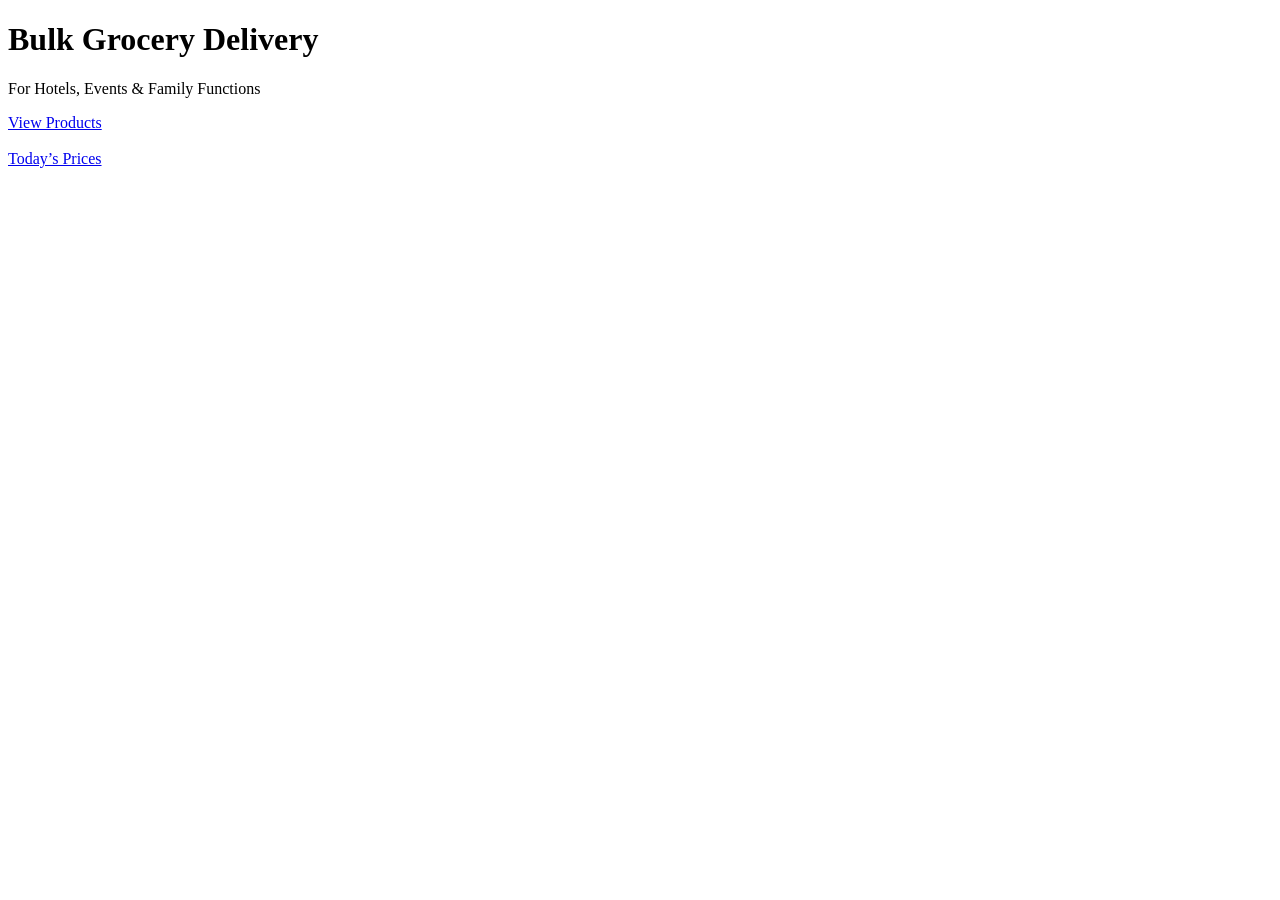
<file: frontend/index.html>
<!DOCTYPE html>
<html>
<head>
  <title>Grocery Delivery</title>
</head>
<body>

<h1>Bulk Grocery Delivery</h1>
<p>For Hotels, Events & Family Functions</p>

<a href="products.html">View Products</a><br><br>
<a href="prices.html">Today’s Prices</a>

</body>
</html>
</file>
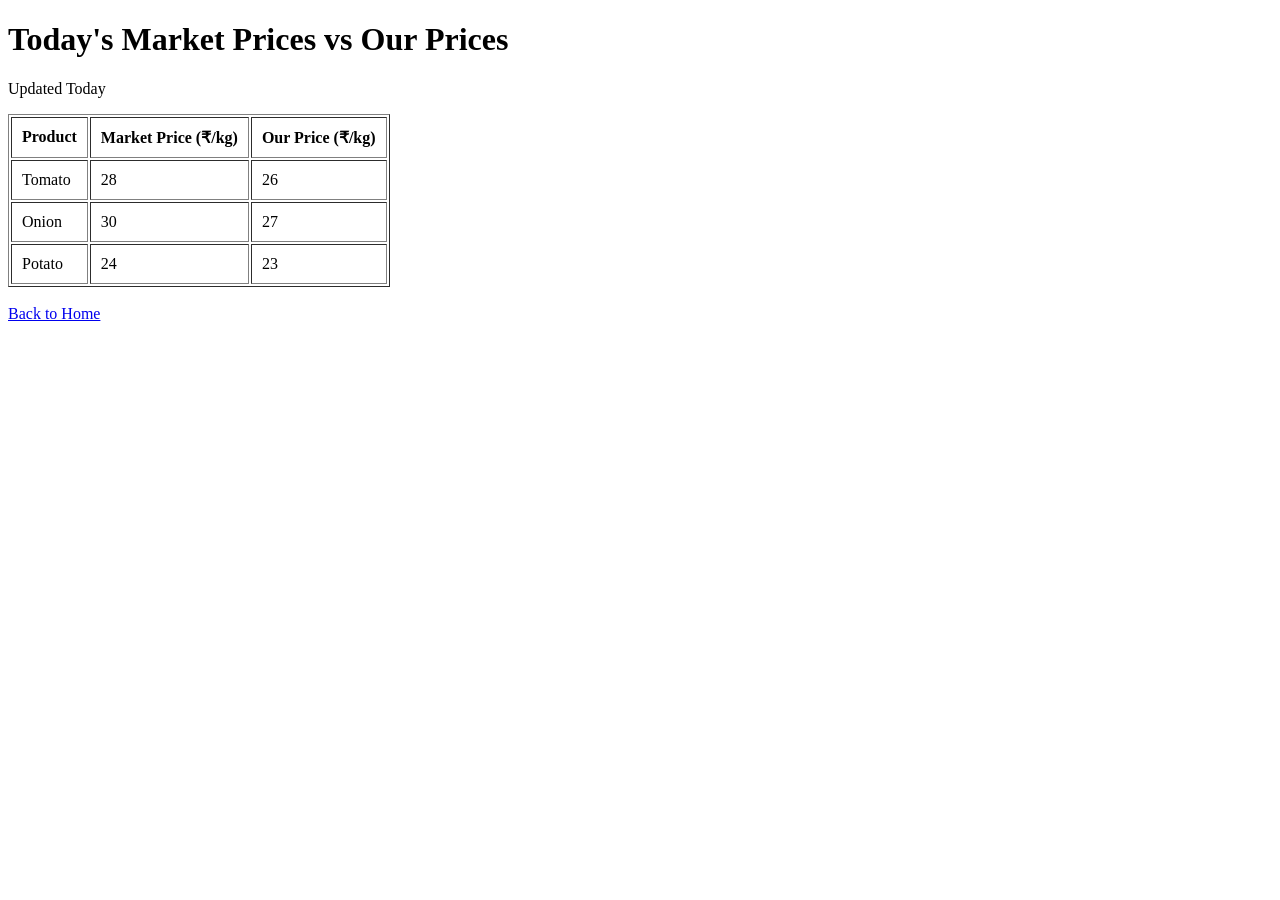
<file: frontend/prices.html>
<!DOCTYPE html>
<html>
<head>
  <title>Today's Prices</title>
</head>
<body>

<h1>Today's Market Prices vs Our Prices</h1>
<p>Updated Today</p>

<table border="1" cellpadding="10">
  <tr>
    <th>Product</th>
    <th>Market Price (₹/kg)</th>
    <th>Our Price (₹/kg)</th>
  </tr>
  <tr>
    <td>Tomato</td>
    <td>28</td>
    <td>26</td>
  </tr>
  <tr>
    <td>Onion</td>
    <td>30</td>
    <td>27</td>
  </tr>
  <tr>
    <td>Potato</td>
    <td>24</td>
    <td>23</td>
  </tr>
</table>

<br>
<a href="index.html">Back to Home</a>

</body>
</html>
</file>
